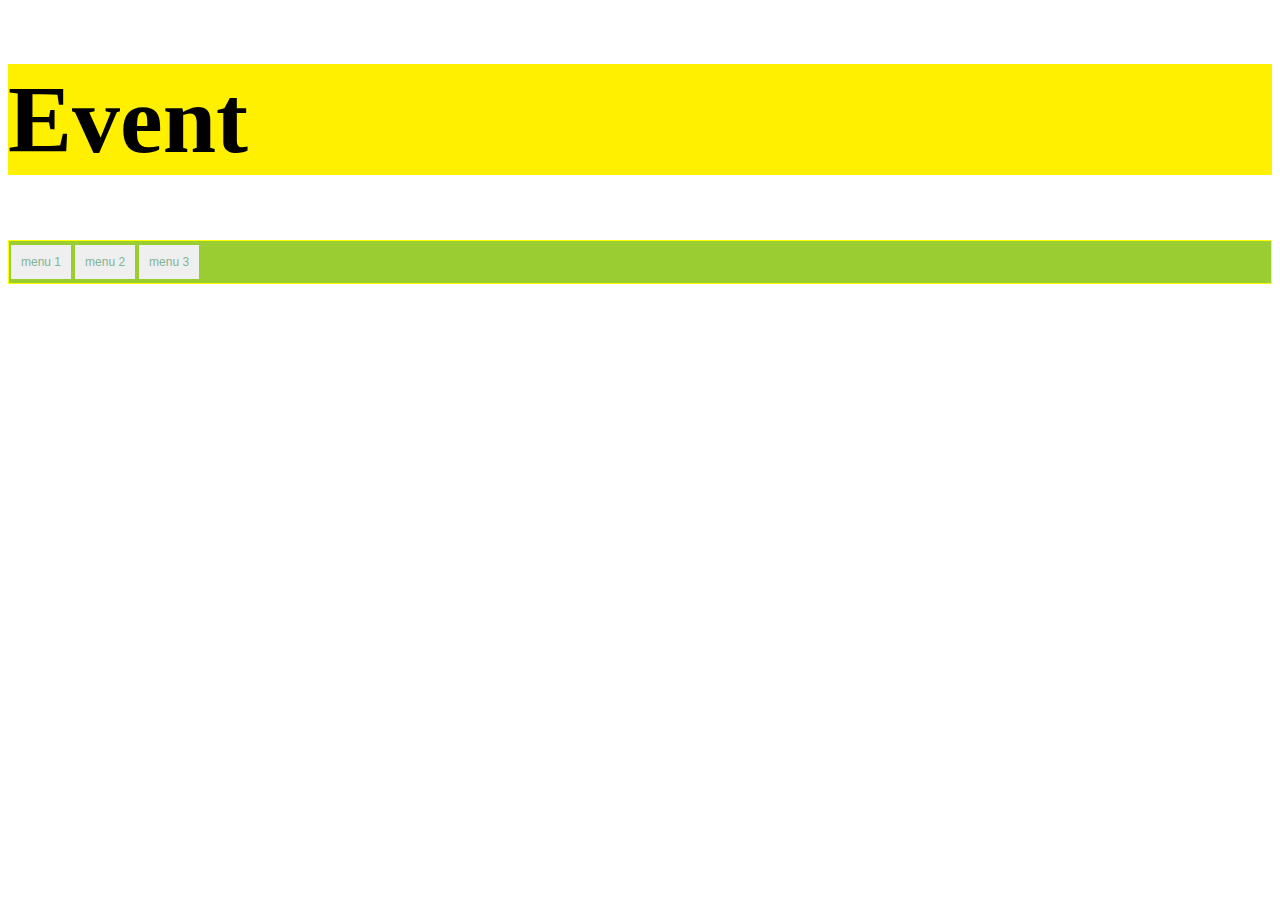
<file: TAML web code/project/myproject/test.html>
<!DOCTYPE html>
<html>
    <head>
        <meta charset="UTF-8">
        <meta name="viewport" content="width=device-width, initial-scale=1.0">
        <meta http-equiv="X-UA-Compatible" content="ie=edge">
        <title>자바스크립트 기초</title>
        <style>
            body { font-size: 3rem;}
            h1 { background-color: #fff000;}
            .menu {
                display: flex;
                border: 1px solid yellow;
            }
            .menu-link {
                /*background-color: #4CAF50;*/
                color: #82B298;
                padding: 10px 10px;
                text-align: center;
                text-decoration: none;
                display: inline-block;
                border : none;

                font-size: 12px;
                margin: 4px 2px;
                cursor: pointer;
            }
           /* 마우스 클릭 상태 */
            .clicked_button{
                background-color: #82B298;
                color: whitesmoke;
                /*position: relative;*/
                /*top: 2px;*/
            }
            .menu {
                background-color: yellowgreen;
            }
                /* 마우스 오버(마우스 올렸을때) */
            button:hover{
                background-color: #82B298;
                color: whitesmoke;
            }
        </style>
    </head>
<body>
    <h1 id="main-title">Event</h1>

    <nav class="menu">
        <button class="menu-link" data-menu="1">menu 1</button>
        <button class="menu-link" data-menu="2">menu 2</button>
        <button class="menu-link" data-menu="3">menu 3</button>
    </nav>

    <script>
// 메뉴 클릭 때 색깔 바꾸기 - 첫번째 방법(약간 비효율적)
var menuLinks = document.querySelectorAll('.menu-link');

function clickMenuHandler() {   // onclickMenu와 같은 on____ , _____listener, _____handler들은 이벤트 리스너들이라고 할 수 있고, 보통 이런 이름들을 가짐
     for (var i = 0; i < menuLinks.length; i++){
         menuLinks[i].classList.remove('clicked_button');
     }
     this.classList.add('clicked_button');
 }

 for (var i = 0; i < menuLinks.length; i++){
     menuLinks[i].addEventListener('click', clickMenuHandler);
 }
    </script>
</body>
</html>
</file>
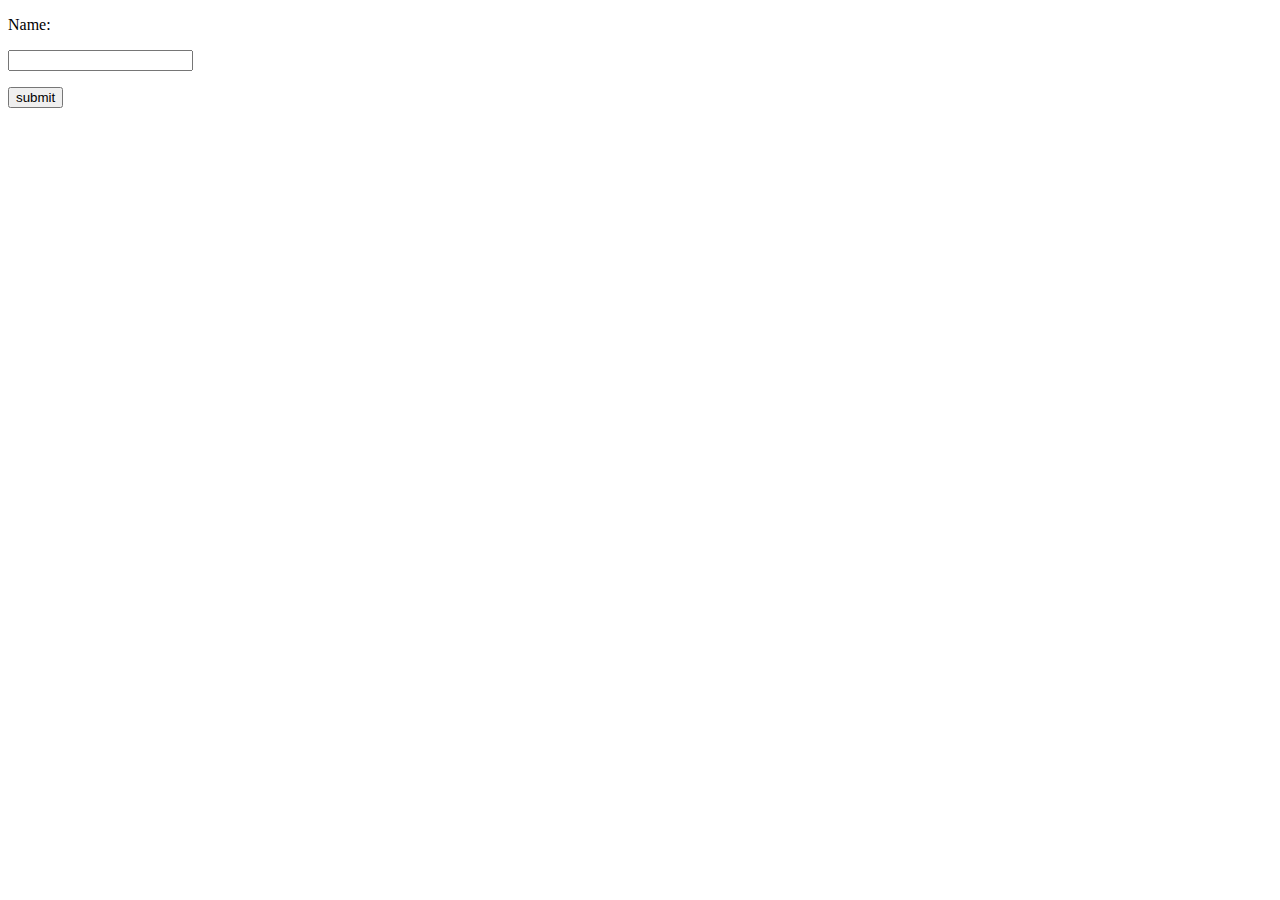
<file: TAML web code/project/myproject/web_test/templates/login.html>
<!DOCTYPE html>
<html lang="en">
<head>
    <meta charset="UTF-8">
    <title>Login Page</title>
</head>
<body>
<form action="#" method="post">
    <p>Name:</p>
    <p> <input type="text" name="nm" /></p>
    <p> <input type="submit" value="submit" /></p>
</form>

</body>
</html>
</file>
